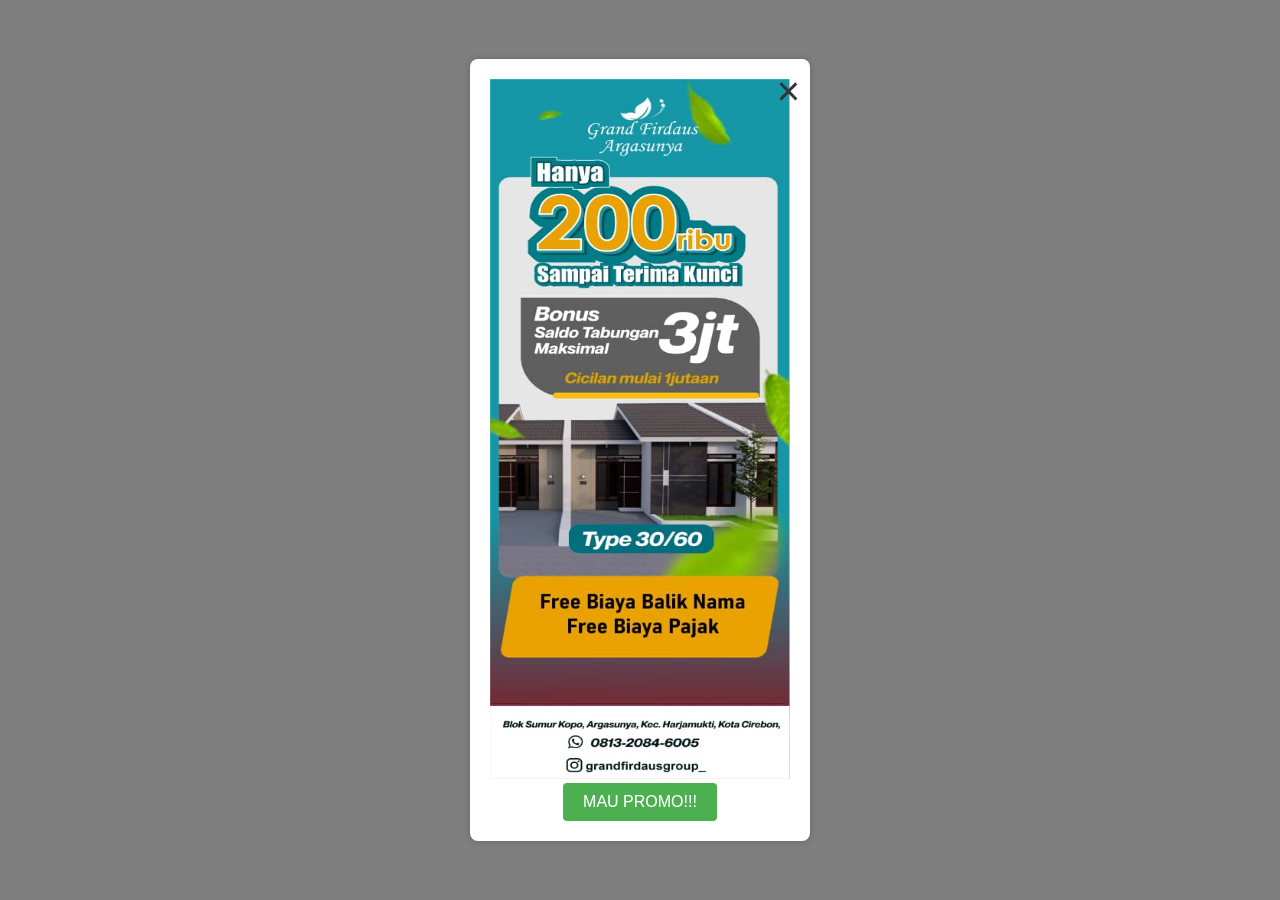
<file: popup.html>
<!DOCTYPE html>
<html lang="en">
<head>
    <meta charset="UTF-8">
    <meta name="viewport" content="width=device-width, initial-scale=1.0">
    <title>Document</title>

    <style>
        .popup-overlay {
            display: none;
            position: fixed;
            top: 0;
            left: 0;
            width: 100%;
            height: 100%;
            background: rgba(0, 0, 0, 0.5);
        }

        .popup {
        font-family: Arial, sans-serif;
            position: absolute;
            top: 50%;
            left: 50%;
            transform: translate(-50%, -50%);
            background: #fff;
            padding: 20px;
            border-radius: 8px;
            box-shadow: 0 0 10px rgba(0, 0, 0, 0.2);
        }

        .popup-content {
            text-align: center;
        }

        .popup .close {
            position: absolute;
            top: 10px;
            right: 10px;
            font-size: 40px;
            cursor: pointer;
            color: #333;
        }

        .popup #emailInput {
            width: 80%;
            padding: 10px;
            margin: 10px 0;
            border: 1px solid #ddd;
            border-radius: 4px;
        }

        .popup button {
            background-color: #4caf50;
            color: #fff;
            padding: 10px 20px;
            border: none;
            border-radius: 4px;
            cursor: pointer;
            font-size: 16px;
        }
    </style>
   
</head>
<body>
    <div class="popup-overlay" id="popupOverlay">
        <div class="popup" id="popup">
            <span class="close" id="closePopup">&times;</span>
            <div class="popup-content">
                <img src="images/promo.jpeg" alt="" width="300px" height="700px">
                <br>
                <button onclick="submitForm()">MAU PROMO!!!</button>
            </div>
        </div>
    </div>

<script>
    document.addEventListener('DOMContentLoaded', function () {
    const popupOverlay = document.getElementById('popupOverlay');
    const popup = document.getElementById('popup');
    const closePopup = document.getElementById('closePopup');
    const emailInput = document.getElementById('emailInput');
    
    
    // Function to open the popup
    function openPopup() {
        popupOverlay.style.display = 'block';
    }

    // Function to close the popup
    function closePopupFunc() {
        popupOverlay.style.display = 'none';
    }

    // Function to submit the signup form
    function submitForm() {
        const email = emailInput.value;
        // Add your form submission logic here
        console.log(`Email submitted: ${email}`);
        closePopupFunc(); // Close the popup after form submission
    }


    // Event listeners
    // Trigger the popup to open (you can call this function on a button click or any other event)
    openPopup();

    // Close the popup when the close button is clicked
    closePopup.addEventListener('click', closePopupFunc);

    // Close the popup when clicking outside the popup content
    popupOverlay.addEventListener('click', function (event) {
        if (event.target === popupOverlay) {
            closePopupFunc();
        }
    });
    // You can customize and expand these functions based on your specific requirements.
});
</script>   
</body>
</html>
</file>
